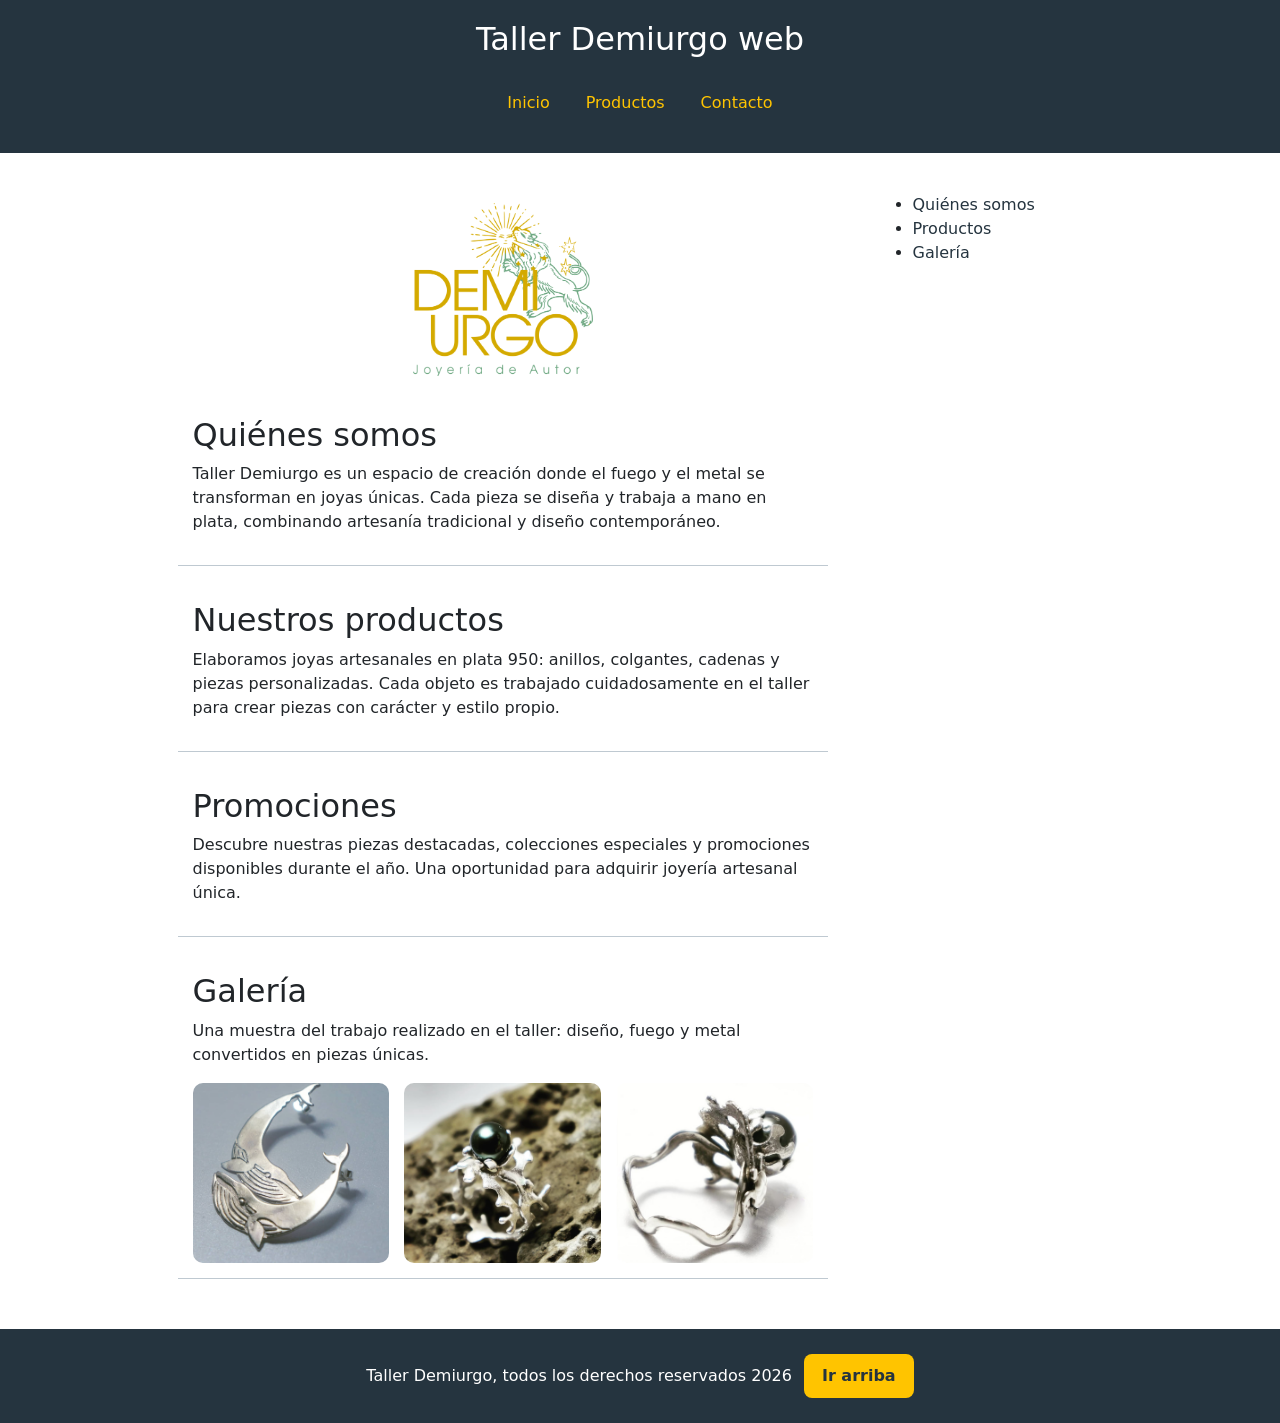
<file: index.html>
<!DOCTYPE html>
<html lang="es">
<head>
    <!-- Configuración básica del documento -->
    <meta charset="UTF-8">
    <meta name="viewport" content="width=device-width, initial-scale=1.0">
    <title>Taller Demiurgo</title>

    <!-- Script JavaScript general -->
    <script src="main.js" defer></script>

    <!-- Enlace a los archivos CSS propios -->
    <link rel="stylesheet" href="assets/css/styles.css">
    <link rel="stylesheet" href="assets/css/mediaquery.css">

    <!-- Enlace a Bootstrap CSS -->
    <link href="https://cdn.jsdelivr.net/npm/bootstrap@5.3.8/dist/css/bootstrap.min.css" rel="stylesheet" integrity="sha384-sRIl4kxILFvY47J16cr9ZwB07vP4J8+LH7qKQnuqkuIAvNWLzeN8tE5YBujZqJLB" crossorigin="anonymous">
</head>
<body>

    <!-- Encabezado principal del sitio -->
    <header>
        <div class="contenedor-header">

            <!-- Parte superior del header: título + menú de navegación -->
            <div class="header-top">
                <h1>Taller Demiurgo web</h1>

                <!-- Barra de navegación con Bootstrap -->
                <nav class="navbar navbar-expand-md navbar-dark menu-bootstrap">
                    <div class="container-fluid p-0">

                        <!-- Botón hamburguesa visible en móvil -->
                        <button class="navbar-toggler" type="button" data-bs-toggle="collapse" data-bs-target="#menuPrincipal" aria-controls="menuPrincipal" aria-expanded="false" aria-label="Abrir menú">
                            <span class="navbar-toggler-icon"></span>
                        </button>

                        <!-- Menú colapsable -->
                        <div class="collapse navbar-collapse" id="menuPrincipal">
                            <ul class="navbar-nav w-100 justify-content-center text-center">
                                <li class="nav-item">
                                    <a class="nav-link active" href="index.html">Inicio</a>
                                </li>
                                <li class="nav-item">
                                    <a class="nav-link" href="#productos">Productos</a>
                                </li>
                                <li class="nav-item">
                                    <a class="nav-link" href="contacto.html">Contacto</a>
                                </li>
                            </ul>
                        </div>

                    </div>
                </nav>
            </div>
        </div>
    </header>

    <!-- Contenedor principal que agrupa contenido y barra lateral -->
    <div class="contenedor-principal">

        <!-- Contenido principal de la página -->
        <main id="home">

            <!-- Contenedor del logo -->
            <div class="contenedor-logo">
                <img src="assets/img/logo.png" alt="Logo de Taller Demiurgo">
            </div>

            <!-- Contenedor de todas las secciones informativas -->
            <div class="contenedor-secciones">

                <!-- Sección: Quiénes somos -->
                <section id="quienes-somos">
                    <h2>Quiénes somos</h2>
                    <p>
                        Taller Demiurgo es un espacio de creación donde el fuego y el metal se transforman en joyas únicas.
                        Cada pieza se diseña y trabaja a mano en plata, combinando artesanía tradicional y diseño contemporáneo.
                    </p>
                </section>

                <!-- Sección: Nuestros productos -->
                <section id="productos">
                    <h2>Nuestros productos</h2>
                    <p>
                        Elaboramos joyas artesanales en plata 950: anillos, colgantes, cadenas y piezas personalizadas.
                        Cada objeto es trabajado cuidadosamente en el taller para crear piezas con carácter y estilo propio.
                    </p>
                </section>

                <!-- Sección: Promociones -->
                <section id="promociones">
                    <h2>Promociones</h2>
                    <p>
                        Descubre nuestras piezas destacadas, colecciones especiales y promociones disponibles durante el año.
                        Una oportunidad para adquirir joyería artesanal única.
                    </p>
                </section>

                <!-- Sección: Galería de imágenes -->
                <section class="galeria-seccion" id="galeria">
                    <h2>Galería</h2>
                    <p>
                        Una muestra del trabajo realizado en el taller: diseño, fuego y metal convertidos en piezas únicas.
                    </p>

                    <!-- Cuadrícula de imágenes -->
                    <div class="galeria-grid">
                        <img src="assets/img/1.png" alt="Imagen 1 de la galería">
                        <img src="assets/img/2.png" alt="Imagen 2 de la galería">
                        <img src="assets/img/3.jpg" alt="Imagen 3 de la galería">
                    </div>
                </section>

            </div>
        </main>

        <!-- Barra lateral con enlaces adicionales -->
        <aside>
            <ul>
                <li><a href="#quienes-somos">Quiénes somos</a></li>
                <li><a href="#productos">Productos</a></li>
                <li><a href="#galeria">Galería</a></li>
            </ul>
        </aside>
    </div>

    <!-- Pie de página -->
    <footer>
        <div class="footer-contenido">
            <p>Taller Demiurgo, todos los derechos reservados 2026</p>
            <button id="boton">Ir arriba</button>
        </div>
    </footer>

    <!-- Script de Bootstrap para que funcione el menú hamburguesa -->
    <script src="https://cdn.jsdelivr.net/npm/bootstrap@5.3.8/dist/js/bootstrap.bundle.min.js" integrity="sha384-FKyoEForCGlyvwx9Hj09JcYn3nv7wiPVlz7YYwJrWVcXK/BmnVDxM+D2scQbITxI" crossorigin="anonymous"></script>
</body>
</html>
</file>
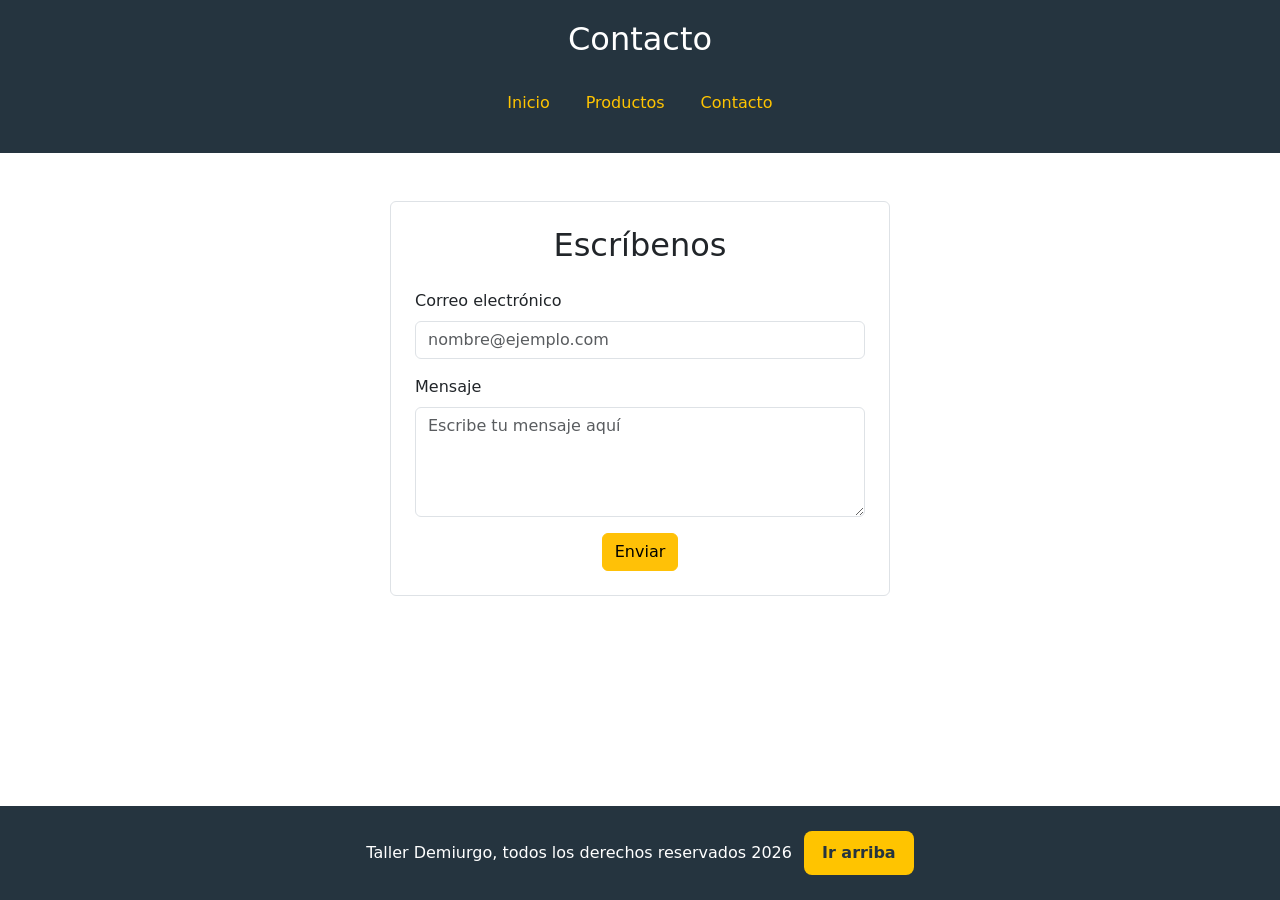
<file: contacto.html>
<!DOCTYPE html>
<html lang="es">
<head>
    <!-- Configuración básica del documento -->
    <meta charset="UTF-8">
    <meta name="viewport" content="width=device-width, initial-scale=1.0">
    <title>Taller Demiurgo - Contacto</title>

    <!-- Scripts JavaScript -->
    <script src="main.js" defer></script>
    <script src="validaciones.js" defer></script>

    <!-- Enlace a los archivos CSS propios -->
    <link rel="stylesheet" href="assets/css/styles.css">
    <link rel="stylesheet" href="assets/css/mediaquery.css">

    <!-- Enlace a Bootstrap CSS -->
    <link href="https://cdn.jsdelivr.net/npm/bootstrap@5.3.8/dist/css/bootstrap.min.css" rel="stylesheet" integrity="sha384-sRIl4kxILFvY47J16cr9ZwB07vP4J8+LH7qKQnuqkuIAvNWLzeN8tE5YBujZqJLB" crossorigin="anonymous">
</head>
<body>

    <!-- Encabezado principal del sitio -->
    <header>
        <div class="contenedor-header">

            <!-- Parte superior del header: título + menú de navegación -->
            <div class="header-top">
                <h1>Contacto</h1>

                <!-- Barra de navegación con Bootstrap -->
                <nav class="navbar navbar-expand-md navbar-dark menu-bootstrap">
                    <div class="container-fluid p-0">

                        <!-- Botón hamburguesa visible en móvil -->
                        <button class="navbar-toggler" type="button" data-bs-toggle="collapse" data-bs-target="#menuPrincipal" aria-controls="menuPrincipal" aria-expanded="false" aria-label="Abrir menú">
                            <span class="navbar-toggler-icon"></span>
                        </button>

                        <!-- Menú colapsable -->
                        <div class="collapse navbar-collapse" id="menuPrincipal">
                            <ul class="navbar-nav w-100 justify-content-center text-center">
                                <li class="nav-item">
                                    <a class="nav-link" href="index.html">Inicio</a>
                                </li>
                                <li class="nav-item">
                                    <a class="nav-link" href="index.html">Productos</a>
                                </li>
                                <li class="nav-item">
                                    <a class="nav-link active" href="contacto.html">Contacto</a>
                                </li>
                            </ul>
                        </div>

                    </div>
                </nav>
            </div>
        </div>
    </header>

    <!-- Contenido principal de la página -->
    <main class="container my-5">
        <section class="formulario-contacto mx-auto p-4 border rounded bg-white">
            <h2 class="text-center mb-4">Escríbenos</h2>

            <!-- Contenedor para mostrar mensajes de validación -->
            <div id="alerta-formulario"></div>

            <!-- Formulario de contacto -->
            <form id="formulario-contacto">

                <!-- Campo: correo electrónico -->
                <div class="mb-3">
                    <label for="correo" class="form-label">Correo electrónico</label>
                    <input type="email" class="form-control" id="correo" placeholder="nombre@ejemplo.com">
                </div>

                <!-- Campo: mensaje -->
                <div class="mb-3">
                    <label for="mensaje" class="form-label">Mensaje</label>
                    <textarea class="form-control" id="mensaje" rows="4" placeholder="Escribe tu mensaje aquí"></textarea>
                </div>

                <!-- Botón para enviar el formulario -->
                <div class="text-center">
                    <button type="submit" class="btn btn-warning">Enviar</button>
                </div>
            </form>
        </section>
    </main>

    <!-- Pie de página -->
    <footer>
        <div class="footer-contenido">
            <p>Taller Demiurgo, todos los derechos reservados 2026</p>
            <button id="boton">Ir arriba</button>
        </div>
    </footer>

    <!-- Script de Bootstrap para que funcione el menú hamburguesa -->
    <script src="https://cdn.jsdelivr.net/npm/bootstrap@5.3.8/dist/js/bootstrap.bundle.min.js" integrity="sha384-FKyoEForCGlyvwx9Hj09JcYn3nv7wiPVlz7YYwJrWVcXK/BmnVDxM+D2scQbITxI" crossorigin="anonymous"></script>
</body>
</html>
</file>
<file: assets/css/styles.css>
html,
body {
    height: 100%;
}

body {
    background-color: #EAEFEF;
    margin: 0;
    color: #333;
    font-family: Arial, sans-serif;
    min-height: 100vh;
    display: flex;
    flex-direction: column;
}

/* Header */
header {
    background-color: #25343F;
    color: white;
    padding: 20px 15px;
}

.contenedor-header {
    max-width: 1100px;
    margin: 0 auto;
}

.header-top {
    display: flex;
    align-items: center;
    justify-content: space-between;
    gap: 15px;
}

.contenedor-header h1 {
    margin: 0;
    font-size: 2rem;
}

/* Navbar */
.menu-bootstrap {
    padding: 0;
}

.menu-bootstrap .container-fluid {
    padding: 0;
}

.menu-bootstrap .nav-link {
    color: #ffc400 !important;
    padding: 10px 15px;
}

.menu-bootstrap .nav-link:hover {
    color: white !important;
}

.menu-bootstrap .navbar-toggler {
    border-color: #ffc400;
    padding: 4px 10px;
}

.menu-bootstrap .navbar-toggler:focus {
    box-shadow: none;
}

/* Main */
main {
    flex: 1;
}

/* Contenedor principal */
.contenedor-principal {
    display: flex;
    justify-content: center;
    align-items: flex-start;
    gap: 25px;
    margin: 25px;
}

/* Contenido principal */
#home {
    background-color: white;
    padding: 25px;
    max-width: 700px;
    width: 100%;
    border-radius: 10px;
}

/* Logo */
.contenedor-logo {
    display: flex;
    justify-content: center;
    margin-bottom: 25px;
}

.contenedor-logo img {
    width: 180px;
    height: auto;
    object-fit: contain;
}

/* Secciones */
.contenedor-secciones {
    display: flex;
    flex-direction: column;
    gap: 20px;
}

section {
    padding: 15px;
    border-bottom: 1px solid #BFC9D1;
}

section h2 {
    margin-top: 0;
}

/* Galería */
.galeria-grid {
    display: grid;
    gap: 15px;
    margin-top: 15px;
}

.galeria-grid img {
    width: 100%;
    height: 180px;
    object-fit: cover;
    border-radius: 10px;
}

/* Aside */
aside {
    background-color: white;
    padding: 15px;
    border-radius: 10px;
    max-width: 250px;
    width: 100%;
}

aside ul {
    margin: 0;
    padding-left: 20px;
}

aside a {
    text-decoration: none;
    color: #25343F;
}

/* Formulario de contacto */
.formulario-contacto {
    max-width: 500px;
}

/* Caja de mensajes del formulario */
#alerta-formulario {
    margin-bottom: 15px;
}

/* Estilo general de alerta */
.alerta {
    padding: 12px;
    border-radius: 8px;
    font-weight: bold;
    text-align: center;
}

/* Alerta de error */
.error {
    background-color: #f8d7da;
    color: #842029;
    border: 1px solid #f5c2c7;
}

/* Alerta de éxito */
.exito {
    background-color: #d1e7dd;
    color: #0f5132;
    border: 1px solid #badbcc;
}

/* Footer */
footer {
    background-color: #25343F;
    color: white;
    text-align: center;
    padding: 25px;
    margin-top: auto;
}

footer p {
    margin: 0;
}

/* Contenido interno del footer */
.footer-contenido {
    display: flex;
    flex-direction: column;
    align-items: center;
    gap: 12px;
}

/* Botón del footer */
#boton {
    background-color: #ffc400;
    color: #25343F;
    border: none;
    padding: 10px 18px;
    border-radius: 8px;
    font-weight: bold;
    cursor: pointer;
    transition: 0.3s;
}

/* Efecto hover del botón */
#boton:hover {
    background-color: white;
}
</file>
<file: assets/css/mediaquery.css>
/* =========================
   DESKTOP
   Desde 1025px
========================= */
@media (min-width: 1025px) {
    .header-top {
        flex-direction: column;
        justify-content: center;
        align-items: center;
    }

    .contenedor-header h1 {
        text-align: center;
    }

    .menu-bootstrap {
        width: 100%;
    }

    .menu-bootstrap .navbar-collapse {
        justify-content: center;
    }

    .menu-bootstrap .navbar-nav {
        gap: 20px;
    }

    .contenedor-principal {
        flex-direction: row;
    }

    .galeria-grid {
        grid-template-columns: repeat(3, 1fr);
    }

    .footer-contenido {
        flex-direction: row;
        justify-content: center;
    }
}

/* =========================
   TABLET
   768px a 1024px
========================= */
@media (min-width: 768px) and (max-width: 1024px) {
    .header-top {
        flex-direction: column;
        justify-content: center;
        align-items: center;
    }

    .contenedor-header h1 {
        text-align: center;
    }

    .menu-bootstrap {
        width: 100%;
    }

    .menu-bootstrap .navbar-collapse {
        justify-content: center;
    }

    .menu-bootstrap .navbar-nav {
        gap: 20px;
    }

    .contenedor-principal {
        flex-direction: column;
        align-items: center;
    }

    #home,
    aside {
        max-width: 700px;
    }

    .galeria-grid {
        grid-template-columns: repeat(2, 1fr);
    }

    .footer-contenido {
        flex-direction: row;
        justify-content: center;
    }
}

/* =========================
   MOVIL
   Hasta 767px
========================= */
@media (max-width: 767px) {
    header {
        padding: 15px 10px;
    }

    .header-top {
        flex-direction: row;
        align-items: center;
        justify-content: space-between;
    }

    .contenedor-header h1 {
        font-size: 1.8rem;
        text-align: left;
    }

    .menu-bootstrap {
        width: auto;
    }

    .menu-bootstrap .navbar-collapse {
        margin-top: 10px;
        background-color: #25343F;
        padding: 10px 0;
    }

    .menu-bootstrap .nav-link {
        padding: 8px 0;
    }

    .contenedor-principal {
        flex-direction: column;
        align-items: center;
        margin: 15px;
        gap: 15px;
    }

    #home {
        padding: 20px;
    }

    aside {
        max-width: 100%;
    }

    .contenedor-logo img {
        width: 140px;
    }

    .galeria-grid {
        grid-template-columns: 1fr;
    }
}
</file>
